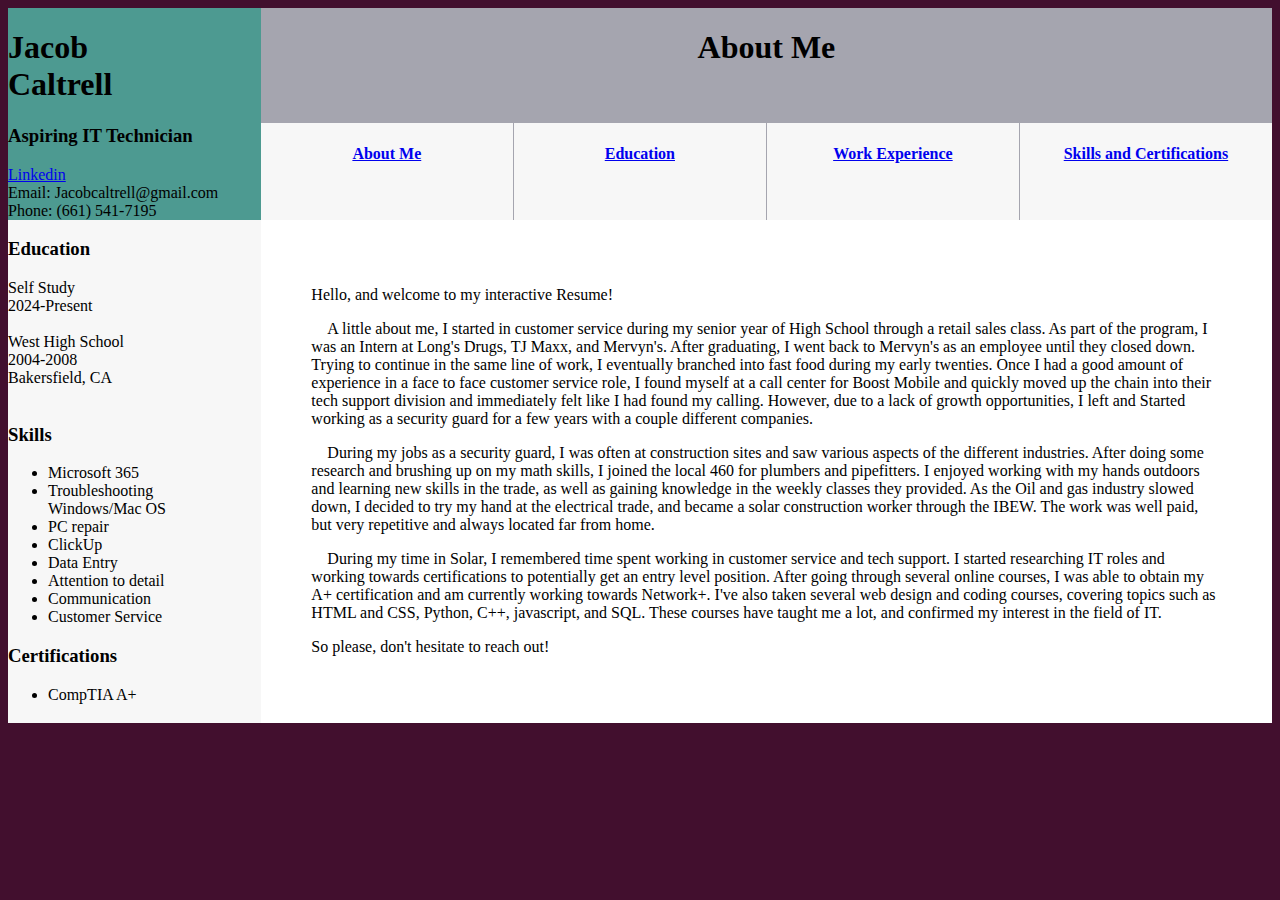
<file: index.html>
<!DOCTYPE html>
<html lang="en">
    <head>
        <link
            rel="stylesheet"
            type="text/css"
            href="public/Style.css"
        /> 
        <meta charset="UTF-8">
        <title>My Portfolio</title>
    </head>
    <body>    
        <div class="Container">
            <div class="cube">
                <h1>Jacob<br> Caltrell</h1>
                <h3>Aspiring IT Technician</h3>
                <a href="https://www.linkedin.com/in/jacob-caltrell">Linkedin</a><br>
                Email: Jacobcaltrell@gmail.com<br>
                Phone: (661) 541-7195

            </div>
            <div class="Header">
                <div><h1>About Me</h1></div>
            </div>
            <div class="Linkbox">
                <div class="Link_1"><h4><a href="./index.html">About Me</a></h4></div>
                <div class="Link_2"><h4><a href="public/Education.html">Education</a></h4></div>
                <div class="Link_3"><h4><a href="public/WorkExperience.html">Work Experience</a></h4></div>
                <div class="Link_4"><h4><a href="public/Skills.html">Skills and Certifications</a></h4></div>
        
        </div>

        <div class="Education">
                <h3>Education</h3>
                Self Study<br>
                2024-Present<br>
<br>
                West High School<br>
                2004-2008<br>
                Bakersfield, CA<br>
                <br>
                <h3>Skills</h3>
                <ul>
                    <li>Microsoft 365</li>
                    <li>Troubleshooting<br>
                    Windows/Mac OS</li>
                    <li>PC repair</li>
                    <li>ClickUp</li>
                    <li>Data Entry</li>
                    <li>Attention to detail</li>
                    <li>Communication</li>
                    <li>Customer Service</li>
                </ul>
                <h3>Certifications</h3>
                <ul>
                    <li>CompTIA A+</li>
                </ul>
            </div>        

            <div class="content">
                <p>
                    Hello, and welcome to my interactive Resume!
                </p>
                <div class="About_Me">
                <p>
                    A little about me, I started in customer service during my senior year of High School through a retail sales class. As part of the program, I was an Intern at Long's Drugs, TJ Maxx, and Mervyn's. After graduating, I went back to Mervyn's as an employee until they closed down. Trying to continue in the same line of work, I eventually branched into fast food during my early twenties. Once I had a good amount of experience in a face to face customer service role, I found myself at a call center for Boost Mobile and quickly moved up the chain into their tech support division and immediately felt like I had found my calling. However, due to a lack of growth opportunities, I left and Started working as a security guard for a few years with a couple different companies.
                </p>
                <p>
                    During my jobs as a security guard, I was often at construction sites and saw various aspects of the different industries. After doing some research and brushing up on my math skills, I joined the local 460 for plumbers and pipefitters. I enjoyed working with my hands outdoors and learning new skills in the trade, as well as gaining knowledge in the weekly classes they provided. As the Oil and gas industry slowed down, I decided to try my hand at the electrical trade, and became a solar construction worker through the IBEW. The work was well paid, but very repetitive and always located far from home.

                </p>
                <p>
                    During my time in Solar, I remembered time spent working in customer service and tech support. I started researching IT roles and working towards certifications to potentially get an entry level position. After going through several online courses, I was able to obtain my A+ certification and am currently working towards Network+. I've also taken several web design and coding courses, covering topics such as HTML and CSS, Python, C++, javascript, and SQL. These courses have taught me a lot, and confirmed my interest in the field of IT. 
                </p>
            </div>
                <p>
                    So please, don't hesitate to reach out!
                </p>
            </div>
        </div>
        </div>
    </body>
</html>
</file>
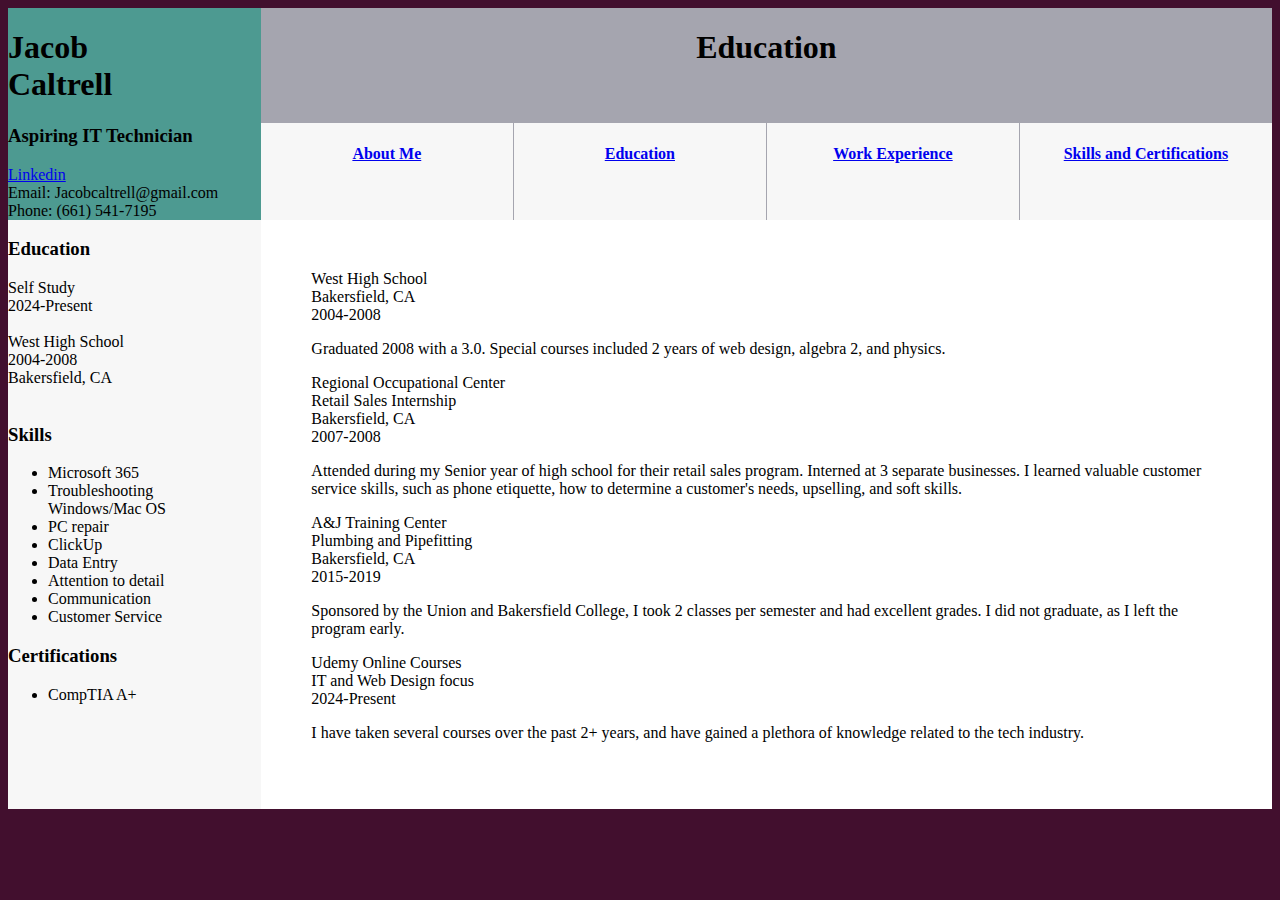
<file: public/Education.html>
<!DOCTYPE html>
<html lang="en">
    <head>
        <link
            rel="stylesheet"
            type="text/css"
            href="../public/Style.css"
        /> 
        <meta charset="UTF-8">
        <title>My Portfolio</title>
    </head>
    <body>
        <div class="Container">
            <div class="cube">
            <h1>Jacob<br> Caltrell</h1>
            <h3>Aspiring IT Technician</h3>
            <a href="https://www.linkedin.com/in/jacob-caltrell">Linkedin</a><br>
            Email: Jacobcaltrell@gmail.com<br>
            Phone: (661) 541-7195
        </div>
            <div class="Header">
            <div><h1>Education</h1></div>
            </div>
        <div class="Linkbox">
            <div class="Link_1"><h4><a href="../index.html">About Me</a></h4></div>
            <div class="Link_2"><h4><a href="Education.html">Education</a></h4></div>
            <div class="Link_3"><h4><a href="WorkExperience.html"> Work Experience</a></h4></div>
            <div class="Link_4"><h4><a href="Skills.html">Skills and Certifications</a></h4></div>
            
        </div>
        <div class="Education">
            <h3>Education</h3>
            Self Study<br>
            2024-Present<br>
<br>    
            West High School<br>
            2004-2008<br>
            Bakersfield, CA<br>
            <br>
            <h3>Skills</h3>
            <ul>
                <li>Microsoft 365</li>
                <li>Troubleshooting<br>
                Windows/Mac OS</li>
                <li>PC repair</li>
                <li>ClickUp</li>
                <li>Data Entry</li>
                <li>Attention to detail</li>
                <li>Communication</li>
                <li>Customer Service</li>
            </ul>
            <h3>Certifications</h3>
            <ul>
                <li>CompTIA A+</li>
            </ul>
        </div>        

        <div class="content">
            West High School<br>
            Bakersfield, CA<br>
            2004-2008<br>

            <p>
                Graduated 2008 with a 3.0. Special courses included 2 years of web design, algebra 2, and physics.
            </p>

            Regional Occupational Center<br>
            Retail Sales Internship<br>
            Bakersfield, CA<br>
            2007-2008<br>

            <p>
                Attended during my Senior year of high school for their retail sales program. Interned at 3 separate businesses. I learned valuable customer service skills, such as phone etiquette, how to determine a customer's needs, upselling, and soft skills.
            </p>
            
            A&J Training Center<br>
            Plumbing and Pipefitting<br>
            Bakersfield, CA<br>
            2015-2019<br>
        
            <p>
                Sponsored by the Union and Bakersfield College, I took 2 classes per semester and had excellent grades. I did not graduate, as I left the program early.
            </p>
            
            Udemy Online Courses<br>
            IT and Web Design focus<br>
            2024-Present

            <p>
                I have taken several courses over the past 2+ years, and have gained a plethora of knowledge related to the tech industry.
            </p>
            


        </div>
    </div>
    </body>
    </html>
</file>
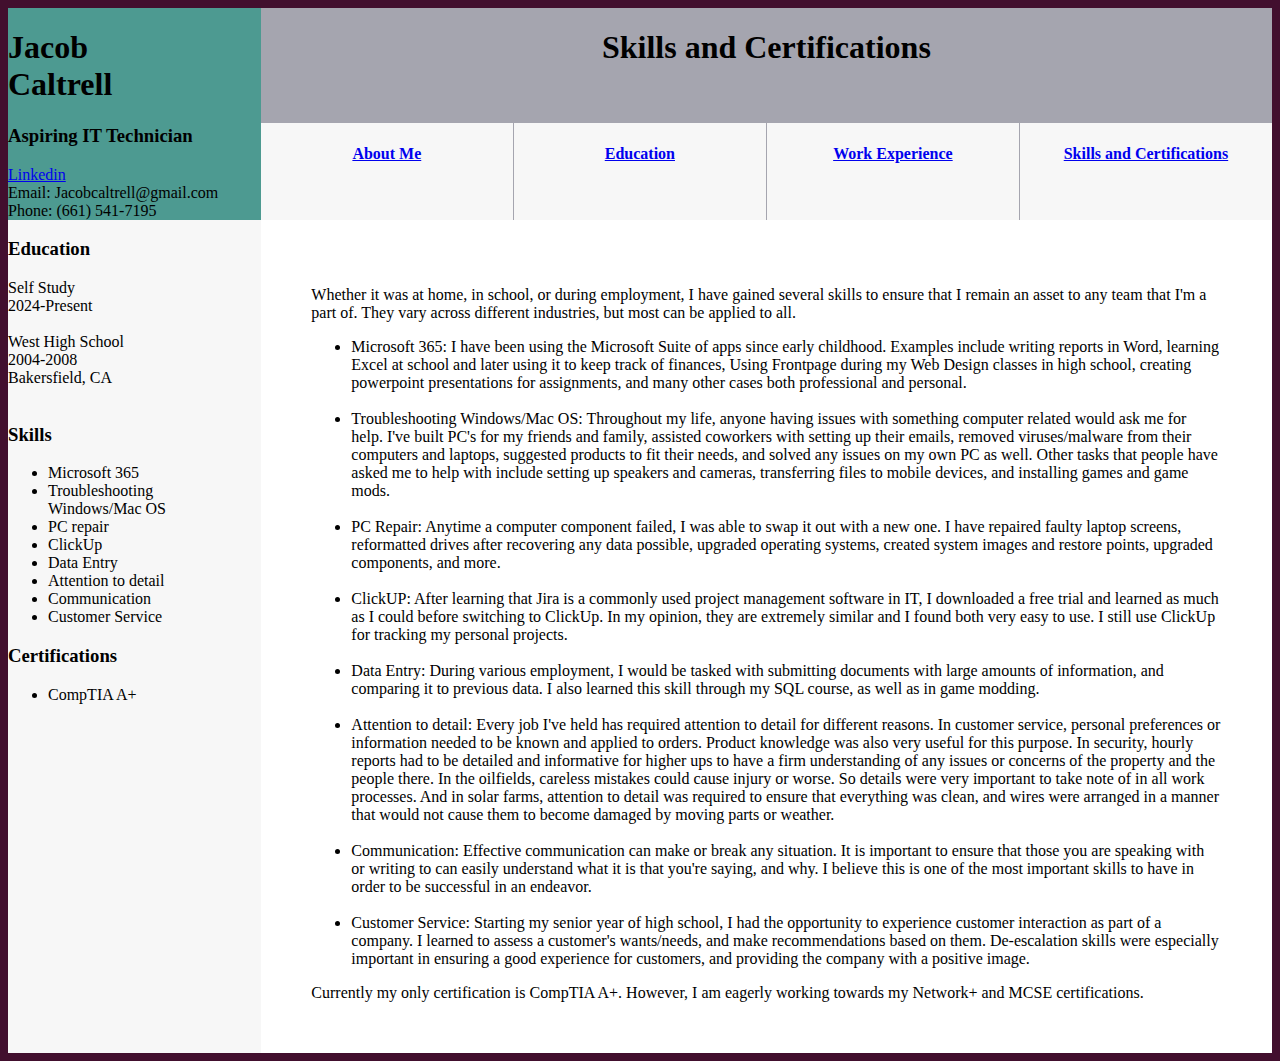
<file: public/Skills.html>
<!DOCTYPE html>
<html lang="en">
    <head>
        <link
            rel="stylesheet"
            type="text/css"
            href="../public/Style.css"
            
        /> 
        <meta charset="UTF-8">
        <title>My Portfolio</title>
    </head>
    <body>
        <div class="Container">
            <div class="cube"><h1>Jacob<br> Caltrell</h1>
            <h3>Aspiring IT Technician</h3>
            <a href="https://www.linkedin.com/in/jacob-caltrell">Linkedin</a><br>
            Email: Jacobcaltrell@gmail.com<br>
            Phone: (661) 541-7195
        </div>
            <div class="Header">
                <div><h1>Skills and Certifications</h1></div>
            </div>
                <div class="Linkbox">
                    <div class="Link_1"><h4><a href="../index.html">About Me</a></h4></div>
                    <div class="Link_2"><h4><a href="Education.html">Education</a></h4></div>
                    <div class="Link_3"><h4><a href="WorkExperience.html"> Work Experience</a></h4></div>
                    <div class="Link_4"><h4><a href="Skills.html">Skills and Certifications</a></h4></div>
                </div>
                    <div class="Education">
            <h3>Education</h3>
            Self Study<br>
            2024-Present<br>
<br>
            West High School<br>
            2004-2008<br>
            Bakersfield, CA<br>
            <br>
            <h3>Skills</h3>
            <ul>
                <li>Microsoft 365</li>
                <li>Troubleshooting<br>
                Windows/Mac OS</li>
                <li>PC repair</li>
                <li>ClickUp</li>
                <li>Data Entry</li>
                <li>Attention to detail</li>
                <li>Communication</li>
                <li>Customer Service</li>
            </ul>
            <h3>Certifications</h3>
            <ul>
                <li>CompTIA A+</li>
            </ul>
            </div>
            <div class="content">
                <p>
                    Whether it was at home, in school, or during employment, I have gained several skills to ensure that I remain an asset to any team that I'm a part of. They vary across different industries, but most can be applied to all.
                </p>

                <ul>
                    <li>
                        Microsoft 365: I have been using the Microsoft Suite of apps since early childhood. Examples include writing reports in Word, learning Excel at school and later using it to keep track of finances, Using Frontpage during my Web Design classes in high school, creating powerpoint presentations for assignments, and many other cases both professional and personal.
                    </li>
                    <br>
                    <li>
                     Troubleshooting Windows/Mac OS: Throughout my life, anyone having issues with something computer related would ask me for help. I've built PC's for my friends and family, assisted coworkers with setting up their emails, removed viruses/malware from their computers and laptops, suggested products to fit their needs, and solved any issues on my own PC as well. Other tasks that people have asked me to help with include setting up speakers and cameras, transferring files to mobile devices, and installing games and game mods.  
                    </li>
                    <br>
                    <li>
                    PC Repair: Anytime a computer component failed, I was able to swap it out with a new one. I have repaired faulty laptop screens, reformatted drives after recovering any data possible, upgraded operating systems, created system images and restore points, upgraded components, and more. 
                    </li>
                    <br>
                    <li>ClickUP: After learning that Jira is a commonly used project management software in IT, I downloaded a free trial and learned as much as I could before switching to ClickUp. In my opinion, they are extremely similar and I found both very easy to use. I still use ClickUp for tracking my personal projects.
                    </li>
                    <br>
                    <li>
                    Data Entry: During various employment, I would be tasked with submitting documents with large amounts of information, and comparing it to previous data. I also learned this skill through my SQL course, as well as in game modding.
                    </li>
                    <br>
                    <li>
                    Attention to detail: Every job I've held has required attention to detail for different reasons. In customer service, personal preferences or information needed to be known and applied to orders. Product knowledge was also very useful for this purpose. In security, hourly reports had to be detailed and informative for higher ups to have a firm understanding of any issues or concerns of the property and the people there. In the oilfields, careless mistakes could cause injury or worse. So details were very important to take note of in all work processes. And in solar farms, attention to detail was required to ensure that everything was clean, and wires were arranged in a manner that would not cause them to become damaged by moving parts or weather.
                    </li>
                    <br>
                    <li>
                    Communication: Effective communication can make or break any situation. It is important to ensure that those you are speaking with or writing to can easily understand what it is that you're saying, and why. I believe this is one of the most important skills to have in order to be successful in an endeavor.
                    </li>
                    <br>
                    <li>
                    Customer Service: Starting my senior year of high school, I had the opportunity to experience customer interaction as part of a company. I learned to assess a customer's wants/needs, and make recommendations based on them. De-escalation skills were especially important in ensuring a good experience for customers, and providing the company with a positive image.
                </li>
                </ul>

            Currently my only certification is CompTIA A+. However, I am eagerly working towards my Network+ and MCSE certifications.

            </div>



            </div>
        </div>
            </body>
            </html>
</file>
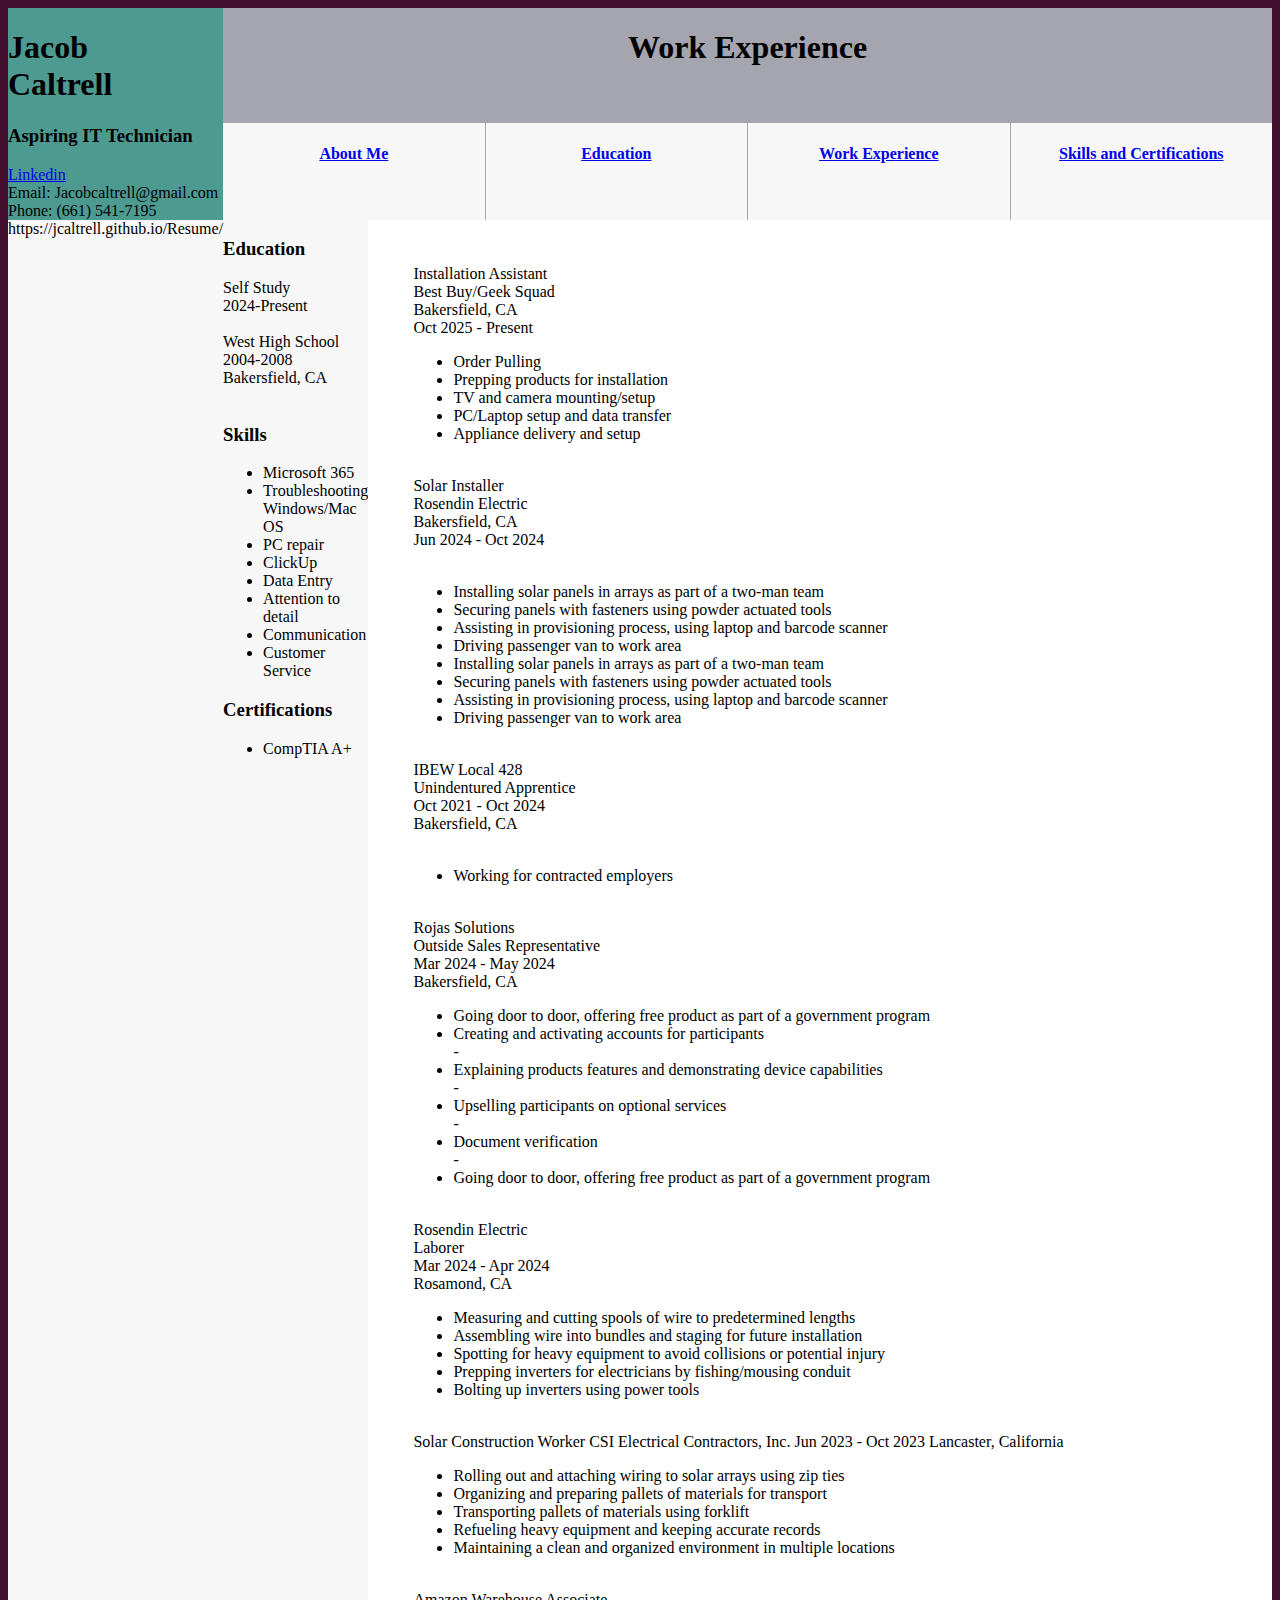
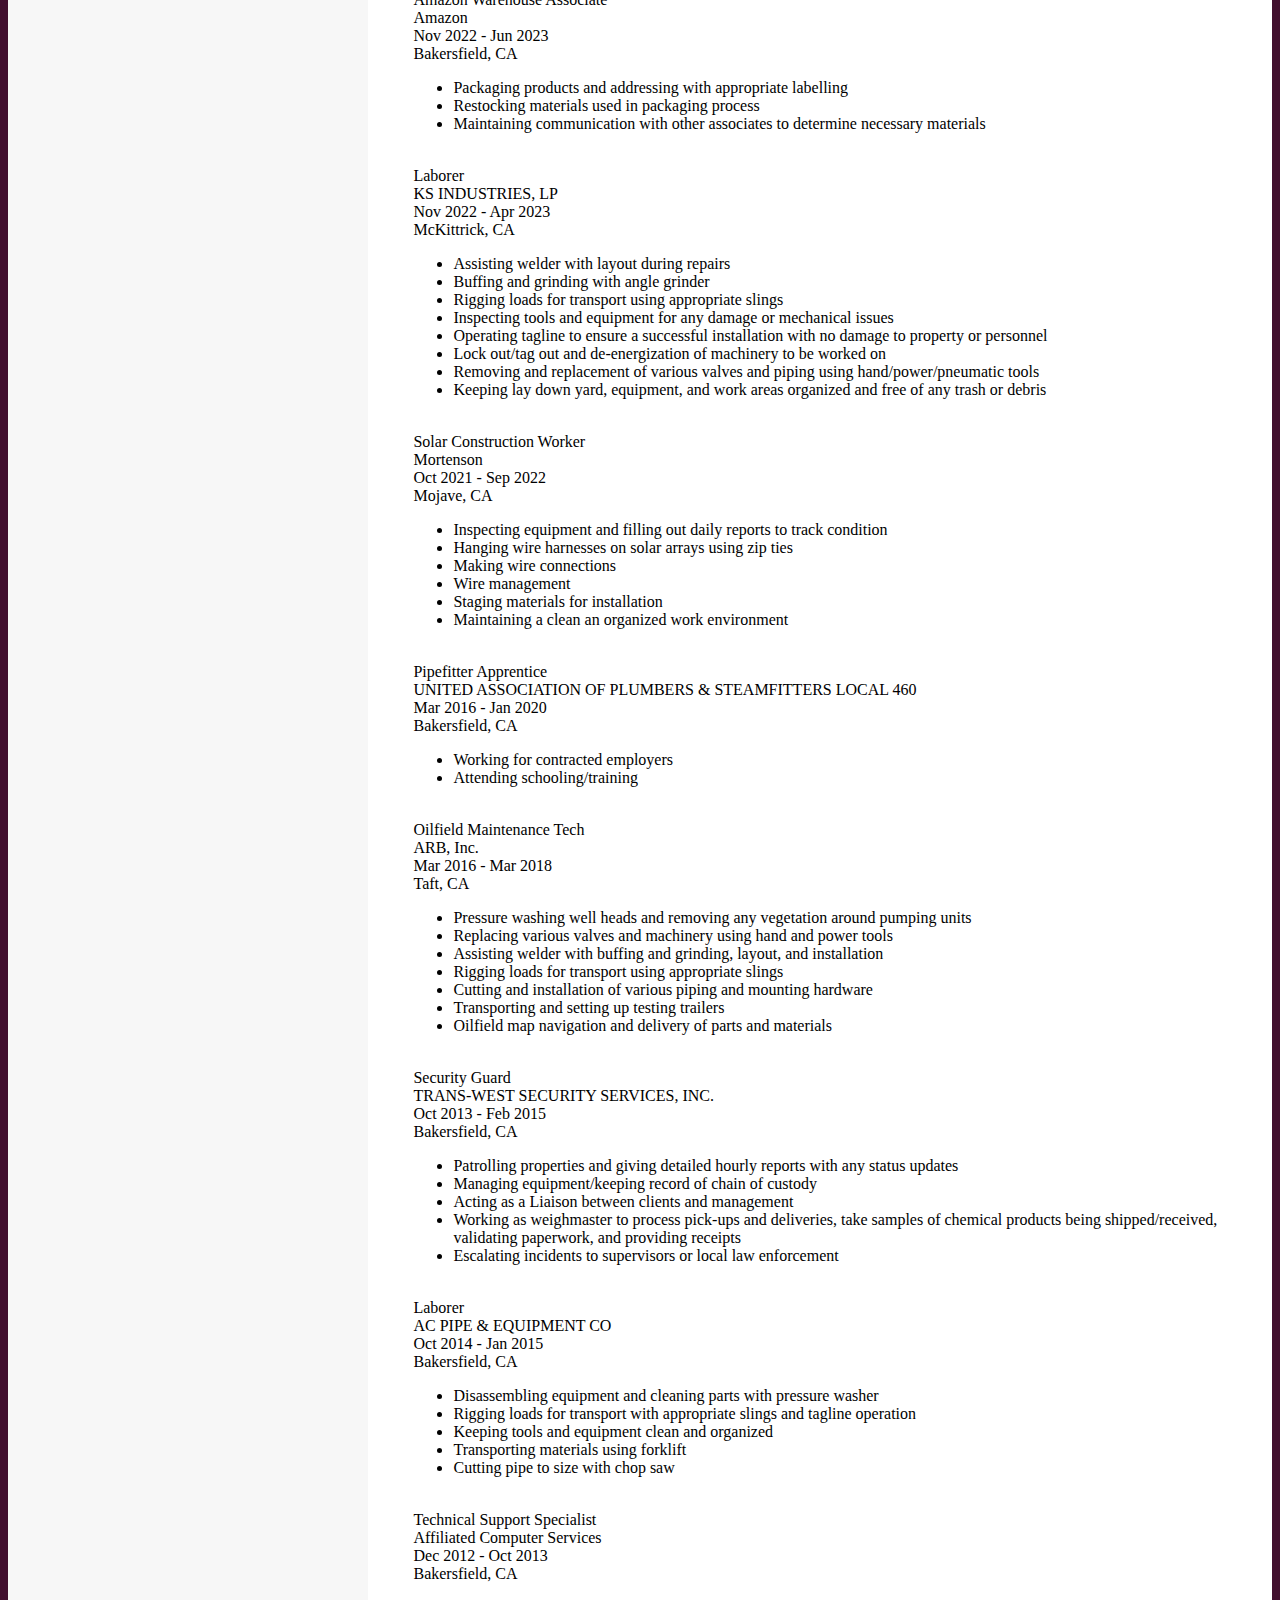
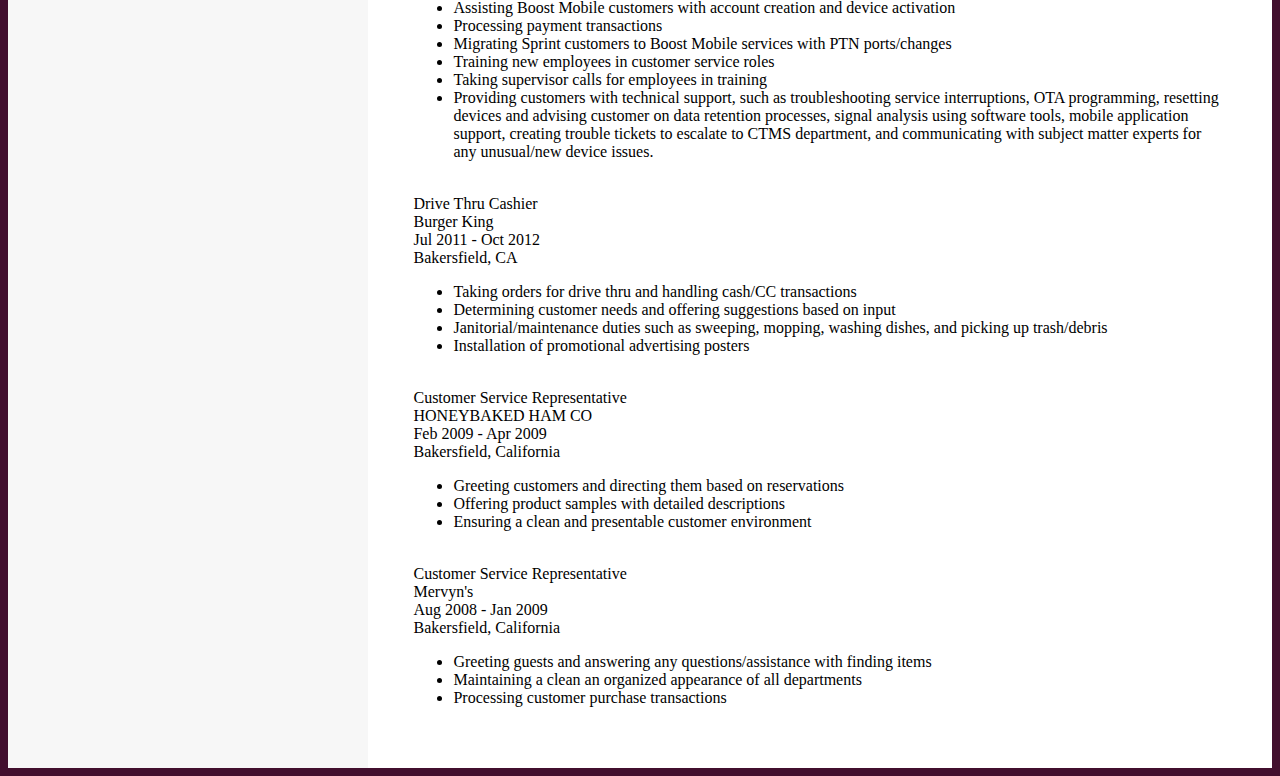
<file: public/WorkExperience.html>
<!DOCTYPE html>
<html lang="en">
    <head>
        <link
            rel="stylesheet"
            type="text/css"
            href="../public/Style.css"
        /> 
        <meta charset="UTF-8">
        <title>My Portfolio</title>
    </head>
    <body>
        <div class="Container">
            <div class="cube"><h1>Jacob<br> Caltrell</h1>
            <h3>Aspiring IT Technician</h3>
            <a href="https://www.linkedin.com/in/jacob-caltrell">Linkedin</a><br>
            Email: Jacobcaltrell@gmail.com<br>
            Phone: (661) 541-7195
        </div>
            <div class="Header">
                <div><h1>Work Experience</h1></div>
            </div>
                <div class="Linkbox">
                    <div class="Link_1"><h4><a href="../index.html">About Me</a></h4></div>
                    <div class="Link_2"><h4><a href="Education.html">Education</a></h4></div>
                    <div class="Link_3"><h4><a href="WorkExperience.html"> Work Experience</a></h4></div>
                    <div class="Link_4"><h4><a href="Skills.html">Skills and Certifications</a></h4></div>
                
            </div>
            https://jcaltrell.github.io/Resume/
        

        
        <div class="Education">
            <h3>Education</h3>
            Self Study<br>
            2024-Present<br>
<br>
            West High School<br>
            2004-2008<br>
            Bakersfield, CA<br>
            <br>
            <h3>Skills</h3>
            <ul>
                <li>Microsoft 365</li>
                <li>Troubleshooting<br>
                Windows/Mac OS</li>
                <li>PC repair</li>
                <li>ClickUp</li>
                <li>Data Entry</li>
                <li>Attention to detail</li>
                <li>Communication</li>
                <li>Customer Service</li>
            </ul>
            <h3>Certifications</h3>
            <ul>
                <li>CompTIA A+</li>
            </ul>
        </div>        
        
        <div class="content">

Installation Assistant<br>
Best Buy/Geek Squad<br>
Bakersfield, CA<br>
Oct 2025 - Present<br>

<ul>
<li>Order Pulling</li>
<li>Prepping products for installation</li>
<li>TV and camera mounting/setup</li>
<li>PC/Laptop setup and data transfer</li>
<li>Appliance delivery and setup</li>    
</ul>
<br>

Solar Installer<br>
Rosendin Electric<br>
Bakersfield, CA<br>
Jun 2024 - Oct 2024<br>
<br>

<ul>
<li> Installing solar panels in arrays as part of a two-man team</li>
<li> Securing panels with fasteners using powder actuated tools</li>
<li> Assisting in provisioning process, using laptop and barcode scanner</li>
<li> Driving passenger van to work area</li>
<li> Installing solar panels in arrays as part of a two-man team</li> 
<li> Securing panels with fasteners using powder actuated tools</li>
<li> Assisting in provisioning process, using laptop and barcode scanner</li> 
<li> Driving passenger van to work area</li>
</ul>
<br>
IBEW Local 428<br>
Unindentured Apprentice<br>
Oct 2021 - Oct 2024<br>
Bakersfield, CA<br>
<br>
<ul>
<li>Working for contracted employers</li>
</ul>
<br>

Rojas Solutions<br>
Outside Sales Representative<br>
Mar 2024 - May 2024<br>
Bakersfield, CA<br>
<ul>
    <li>Going door to door, offering free product as part of a government program</li>
    <li>Creating and activating accounts for participants</li>
- <li>Explaining products features and demonstrating device capabilities</li>
- <li>Upselling participants on optional services</li>
- <li>Document verification</li>
- <li>Going door to door, offering free product as part of a government program
</ul>
<br>
Rosendin Electric<br>
Laborer<br>
Mar 2024 - Apr 2024<br>
Rosamond, CA<br>
<ul>
<li>Measuring and cutting spools of wire to predetermined lengths</li>
<li>Assembling wire into bundles and staging for future installation</li>
<li>Spotting for heavy equipment to avoid collisions or potential injury</li>
<li>Prepping inverters for electricians by fishing/mousing conduit</li>
<li>Bolting up inverters using power tools</li>
</ul>
<br>

Solar Construction Worker
CSI Electrical Contractors, Inc.
Jun 2023 - Oct 2023
Lancaster, California
<ul>
<li>Rolling out and attaching wiring to solar arrays using zip ties</li>
<li>Organizing and preparing pallets of materials for transport</li>
<li>Transporting pallets of materials using forklift</li>
<li>Refueling heavy equipment and keeping accurate records</li>
<li>Maintaining a clean and organized environment in multiple locations</li>
</ul>
<br>

Amazon Warehouse Associate<br>
Amazon<br>
Nov 2022 - Jun 2023<br>
Bakersfield, CA<br>
<ul>
<li>Packaging products and addressing with appropriate labelling</li>
<li>Restocking materials used in packaging process</li>
<li>Maintaining communication with other associates to determine necessary materials</li>
</ul>
<br>

Laborer<br>
KS INDUSTRIES, LP<br>
Nov 2022 - Apr 2023<br>
McKittrick, CA<br>
<ul>
<li>Assisting welder with layout during repairs</li>
<li>Buffing and grinding with angle grinder</li>
<li>Rigging loads for transport using appropriate slings</li>
<li>Inspecting tools and equipment for any damage or mechanical issues</li>
<li>Operating tagline to ensure a successful installation with no damage to property or personnel</li>
<li>Lock out/tag out and de-energization of machinery to be worked on</li>
<li>Removing and replacement of various valves and piping using hand/power/pneumatic tools</li>
<li>Keeping lay down yard, equipment, and work areas organized and free of any trash or debris</li>
</ul>
<br>
Solar Construction Worker<br>
Mortenson<br>
Oct 2021 - Sep 2022<br>
Mojave, CA<br>
<ul>
<li>Inspecting equipment and filling out daily reports to track condition</li>
<li>Hanging wire harnesses on solar arrays using zip ties</li>
<li>Making wire connections</li>
<li>Wire management</li>
<li>Staging materials for installation</li>
<li>Maintaining a clean an organized work environment</li>
</ul>
<br>

Pipefitter Apprentice<br>
UNITED ASSOCIATION OF PLUMBERS & STEAMFITTERS LOCAL 460<br>
Mar 2016 - Jan 2020<br>
Bakersfield, CA<br>
<ul>
<li>Working for contracted employers</li>
<li>Attending schooling/training</li>
</ul>
<br>

Oilfield Maintenance Tech<br>
ARB, Inc.<br>
Mar 2016 - Mar 2018<br>
Taft, CA<br>
<ul>
<li>Pressure washing well heads and removing any vegetation around pumping units</li>
<li>Replacing various valves and machinery using hand and power tools</li>
<li>Assisting welder with buffing and grinding, layout, and installation</li>
<li>Rigging loads for transport using appropriate slings</li>
<li>Cutting and installation of various piping and mounting hardware</li>
<li>Transporting and setting up testing trailers</li>
<li>Oilfield map navigation and delivery of parts and materials</li>
</ul>
<br>

Security Guard<br>
TRANS-WEST SECURITY SERVICES, INC.<br>
Oct 2013 - Feb 2015<br>
Bakersfield, CA<br>
<ul>
<li>Patrolling properties and giving detailed hourly reports with any status updates</li>
<li>Managing equipment/keeping record of chain of custody</li>
<li>Acting as a Liaison between clients and management</li>
<li>Working as weighmaster to process pick-ups and deliveries, take samples of chemical products being shipped/received, validating paperwork, and providing receipts</li>
<li>Escalating incidents to supervisors or local law enforcement</li>
</ul>
<br>

Laborer<br>
AC PIPE & EQUIPMENT CO<br>
Oct 2014 - Jan 2015<br>
Bakersfield, CA<br>
<ul>
<li>Disassembling equipment and cleaning parts with pressure washer</li>
<li>Rigging loads for transport with appropriate slings and tagline operation</li>
<li>Keeping tools and equipment clean and organized</li>
<li>Transporting materials using forklift</li>
<li>Cutting pipe to size with chop saw</li>
</ul>
<br>

Technical Support Specialist<br>
Affiliated Computer Services<br>
Dec 2012 - Oct 2013<br>
Bakersfield, CA<br>
<ul>
<li>Assisting Boost Mobile customers with account creation and device activation</li>
<li>Processing payment transactions</li>
<li>Migrating Sprint customers to Boost Mobile services with PTN ports/changes</li>
<li>Training new employees in customer service roles</li>
<li>Taking supervisor calls for employees in training</li>
<li>Providing customers with technical support, such as troubleshooting service interruptions, OTA programming, resetting devices and advising customer on data retention processes, signal analysis using software tools, mobile application support, creating trouble tickets to escalate to CTMS department, and communicating with subject matter experts for any unusual/new device issues.</li>
</ul>
<br>

Drive Thru Cashier<br>
Burger King<br>
Jul 2011 - Oct 2012<br>
Bakersfield, CA<br>
<ul>
<li>Taking orders for drive thru and handling cash/CC transactions</li>
<li>Determining customer needs and offering suggestions based on input</li>
<li>Janitorial/maintenance duties such as sweeping, mopping, washing dishes, and picking up trash/debris</li>
<li>Installation of promotional advertising posters</li>
</ul>
<br>

Customer Service Representative<br>
HONEYBAKED HAM CO<br>
Feb 2009 - Apr 2009<br>
Bakersfield, California<br>
<ul>
<li>Greeting customers and directing them based on reservations</li>
<li>Offering product samples with detailed descriptions</li>
<li>Ensuring a clean and presentable customer environment</li>
</ul>
<br>

Customer Service Representative<br>
Mervyn's<br>
Aug 2008 - Jan 2009<br>
Bakersfield, California<br>
<ul>
<li>Greeting guests and answering any questions/assistance with finding items</li>
<li>Maintaining a clean an organized appearance of all departments</li>
<li>Processing customer purchase transactions</li>
</ul>
</div>
</div>
    </body>
    </html>
</file>
<file: public/Style.css>
.Container {
    display: grid;
    grid-template-columns: 1fr 4fr;
    grid-template-rows: auto;
    text-align: left;
    background-color:#f7f7f7;
    color: black;
}

.Linkbox {
    display:flex;
    grid-column: 2/span 2;
    justify-content: center;
    justify-content: space-around;
    text-align: center;
    background-color: #A5A5AF;
    gap: 1px;
}


.Link_1 {
    flex:1;
    background-color: #f7f7f7;
}
.Link_2 {
    flex:1;
    background-color: #f7f7f7;
}

.Link_3 {
    flex:1;
    background-color: #f7f7f7;
}

.Link_4 {
    flex:1;
    background-color: #f7f7f7;
}


body {
    color: white;
    background-color: #420f2e;
}

h1{
    color:black
}

h5{
    color:white
}

.Header {
    background-color:#A5A5AF;
    text-align:center;
    grid-column: 2/span 2;
}

.content {
    padding: 5%;
    background-color: white;
    color: black;
}

.cube {
    color:black;
    background-color:#4d9a91;
    grid-column: 1/span 1;
    grid-row: 1/span 2;
}

.About_Me {
    text-indent: 1em;
}
</file>
